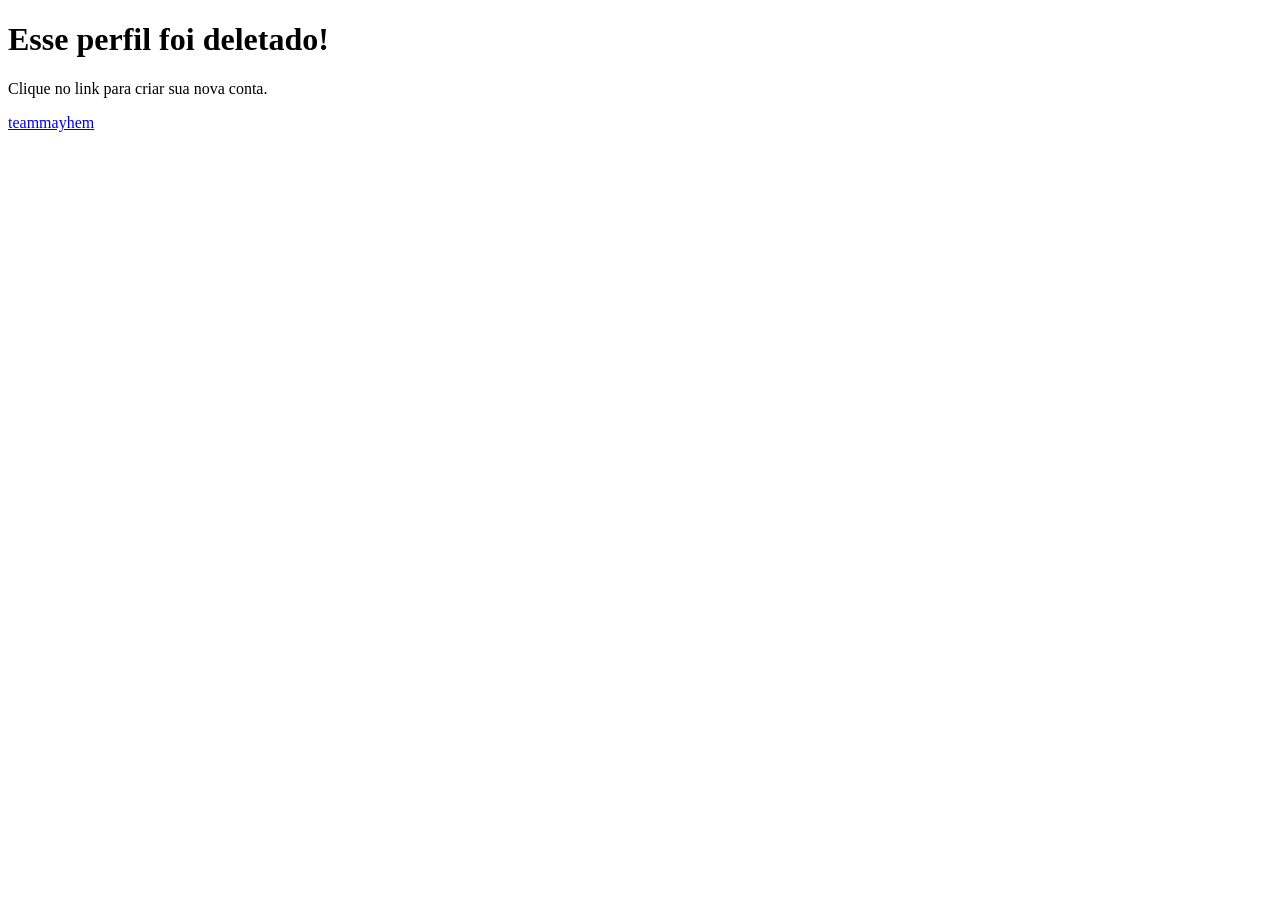
<file: vtzadas.htm>
<!DOCTYPE html>
<html lang="en">
<head>
    <meta charset="UTF-8">
    <meta name="viewport" content="width=device-width, initial-scale=1.0">
    <title>Document</title>
</head>
<body>
    <h1>Esse perfil foi deletado!</h1>
    <p>Clique no link para criar sua nova conta.</p>
    <a href="https://teammayhem.vercel.app/">teammayhem</a>
</body>
</html>
</file>
